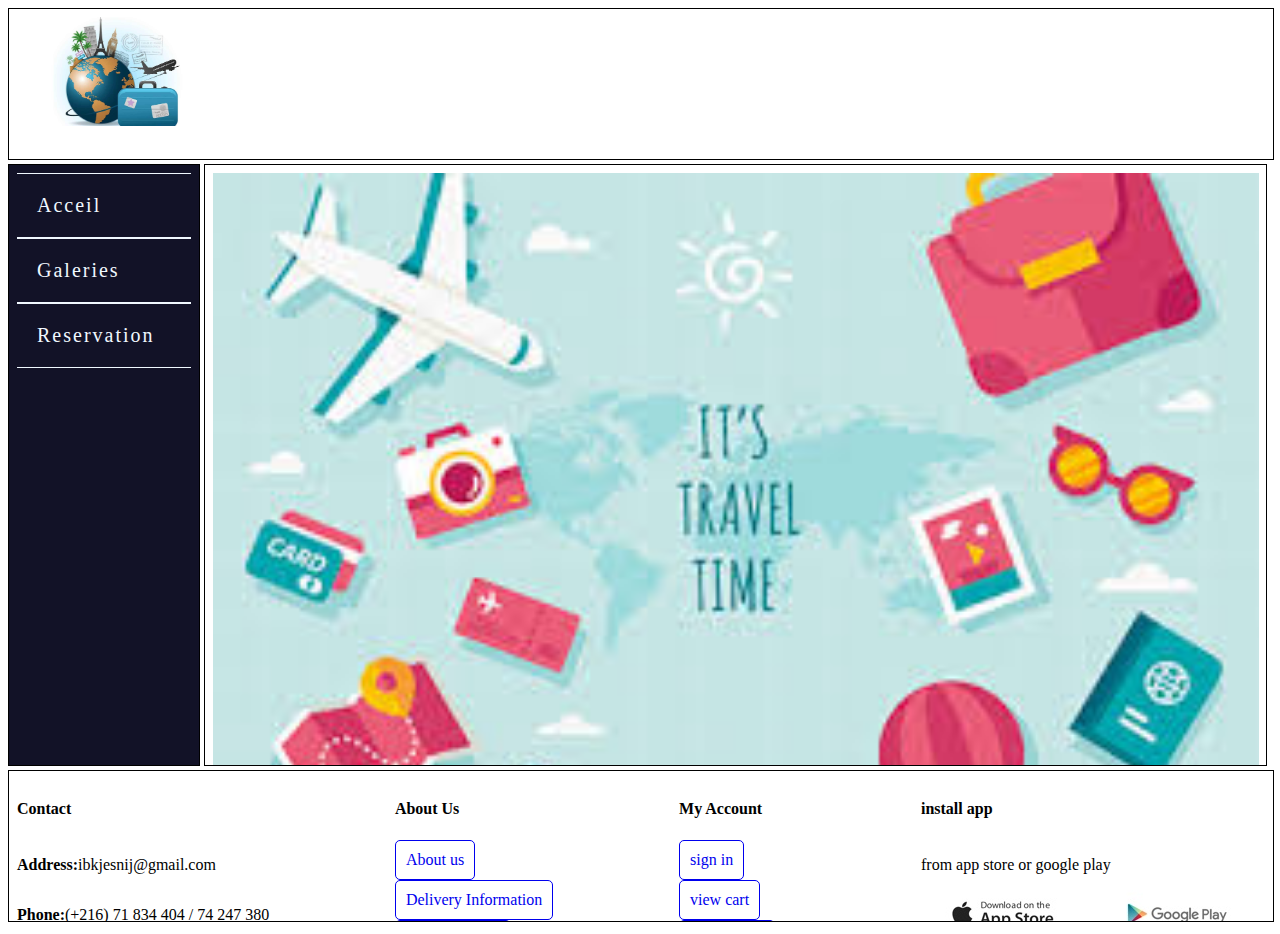
<file: index.html>
<!DOCTYPE html>
<html lang="en">
  <head>
    <meta charset="UTF-8" />
    <meta name="viewport" content="width=device-width, initial-scale=1.0" />
    <title>Document</title>
  </head>
  <body>
    <form action="" method="post">
      <iframe
        src="nav2.html"
        name="zone1"
        height="10%"
        width="100%"
        style="border: 1px solid"
      ></iframe>
      <iframe
        src="nav.html"
        name="zone2"
        height="600px"
        width="15%"
        style="border: 1px solid"
      ></iframe>
      <iframe
        src="accueil.html"
        name="zone3"
        height="600px"
        width="84%"
        style="border: 1px solid"
      ></iframe>
      <iframe
        src="foot.html"
        name="zone4"
        height="10%"
        width="100%"
        style="border: 1px solid"
      ></iframe>
    </form>
  </body>
</html>
</file>
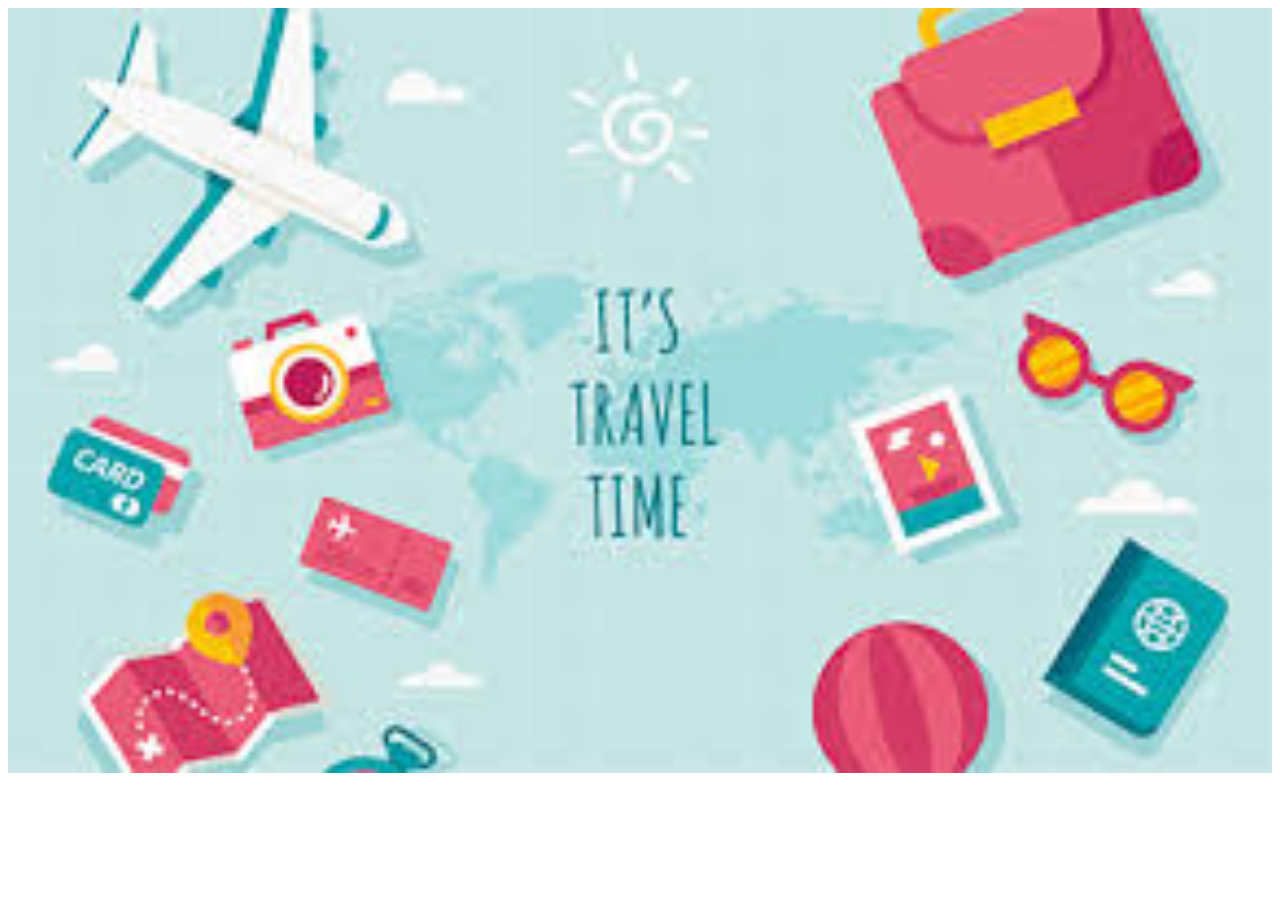
<file: accueil.html>
<!DOCTYPE html>
<html lang="en">
  <head>
    <meta charset="UTF-8" />
    <meta name="viewport" content="width=device-width, initial-scale=1.0" />
    <title>Document</title>
  </head>
  <body>
    <img src="/images/travelt.jpg" width="100%" height="50%">
  </body>
</html>
</file>
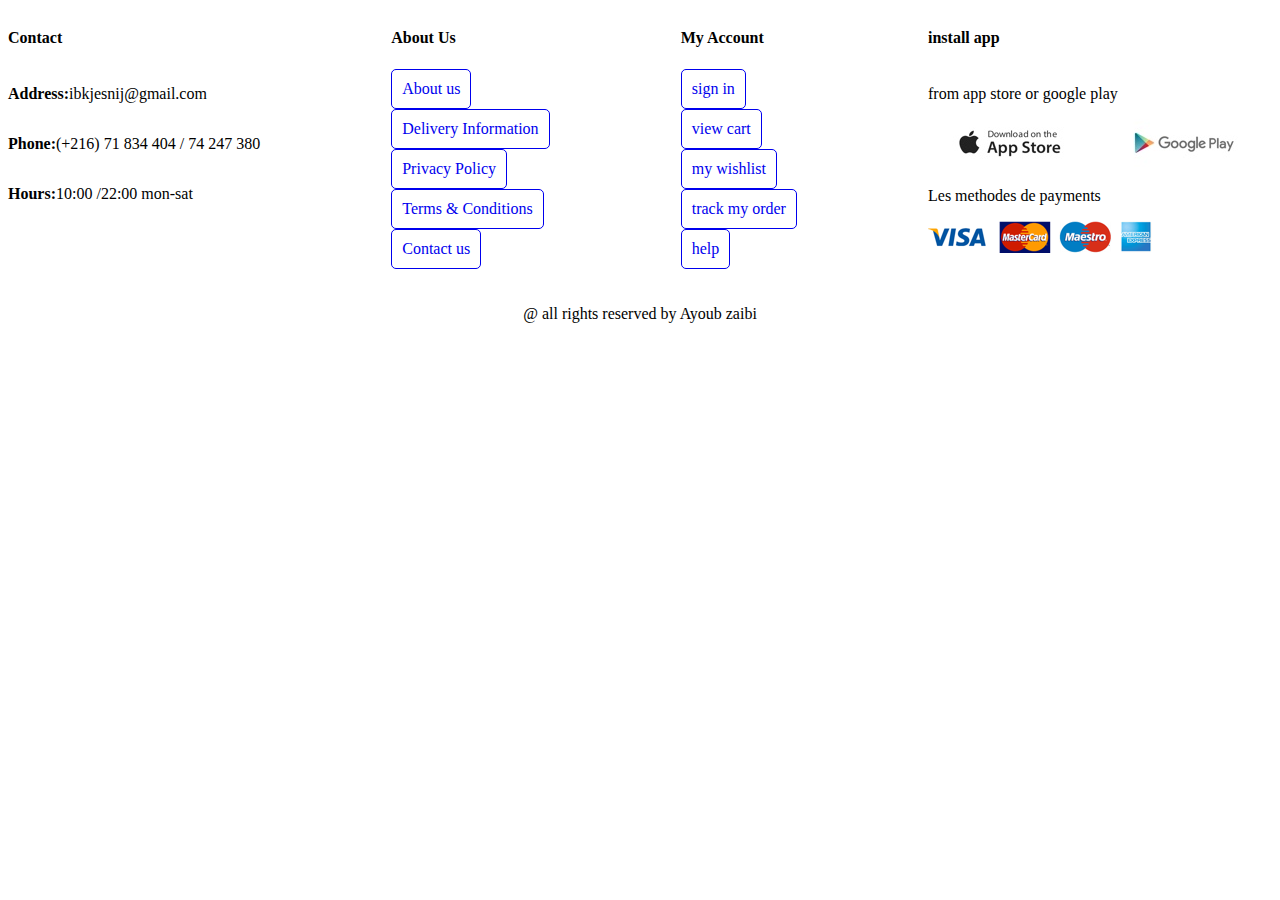
<file: foot.html>
<!DOCTYPE html>
<html lang="en">
<head>
    <meta charset="UTF-8">
    <meta name="viewport" content="width=device-width, initial-scale=1.0">
    <link rel="stylesheet" href="style.css">
    <title>Document</title>
</head>
<body>
    <footer id="fot" class="section-p1" >
        <div class="col">
            <h4>Contact</h4>
            <p><strong>Address:</strong>ibkjesnij@gmail.com</p>
            <p><strong>Phone:</strong>(+216) 71 834 404 / 74 247 380</p>
            <p><strong>Hours:</strong>10:00 /22:00 mon-sat</p>
        </div>
        <div class="col">
            <h4>About Us</h4>
            <a href="#">About us</a>
            <a href="#">Delivery Information</a>
            <a href="#">Privacy Policy</a>
            <a href="#">Terms & Conditions</a>
            <a href="#">Contact us</a>
        </div>
        <div class="col">
            <h4>My Account</h4>
            <a href="#">sign in</a>
            <a href="#">view cart</a>
            <a href="#">my wishlist</a>
            <a href="#">track my order</a>
            <a href="#">help</a>
        </div>
        <div class="col install">
            <h4>install app</h4>
            <p>from app store or google play </p>
            <div class="row">
                <img src="images/pay/app.jpg" alt="" >
                <img src="images/pay/play.jpg" alt="">
            </div>
            <p>Les methodes de payments</p>
            <img src="images/pay/pay.png" alt="">
        </div>
        <div class="copyright">
            <p>@ all rights reserved by Ayoub zaibi</p>
        </div>
</footer>
</body>
</html>
</file>
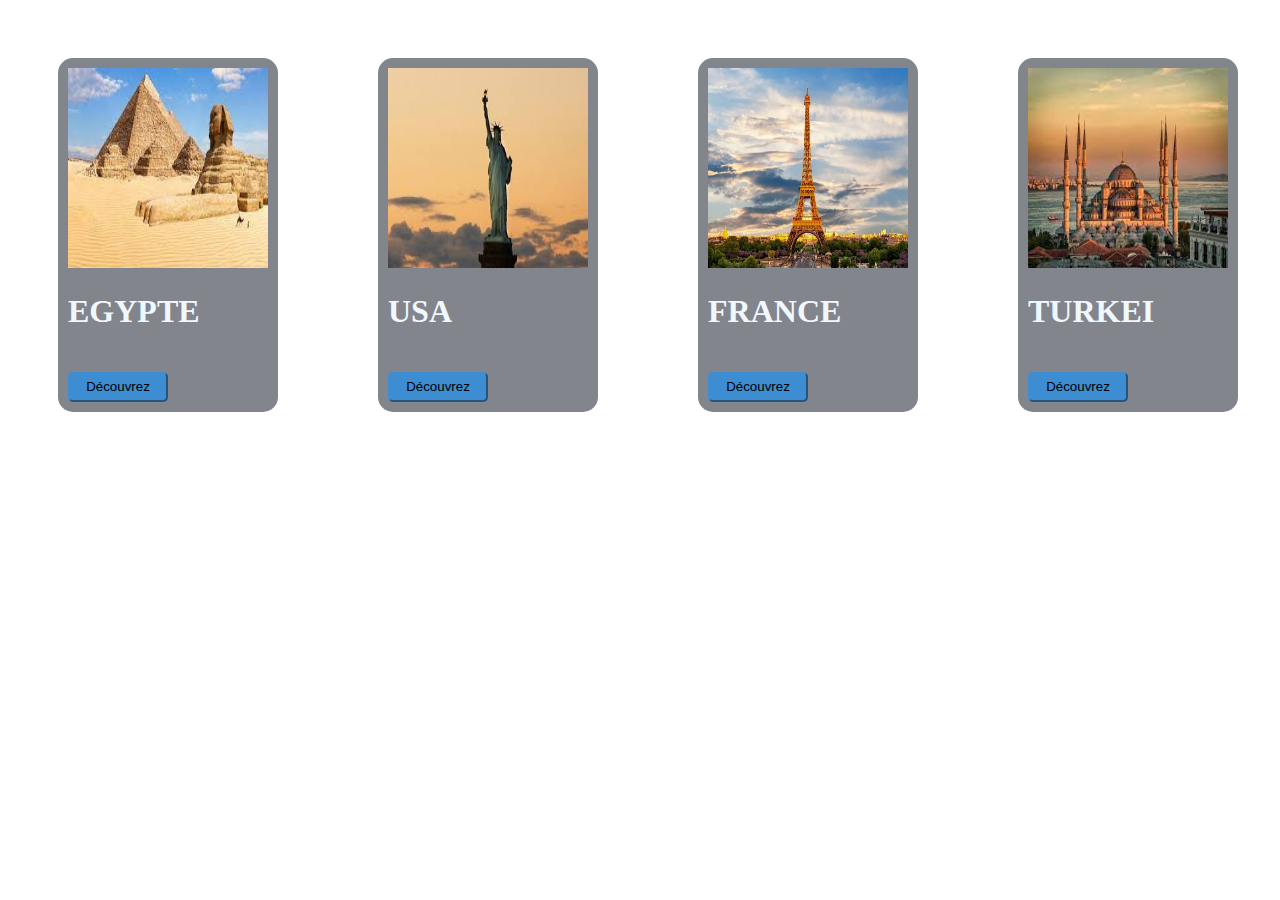
<file: galeries.html>
<!DOCTYPE html>
<html lang="en">
  <head>
    <meta charset="UTF-8" />
    <meta name="viewport" content="width=device-width, initial-scale=1.0" />
    <link rel="stylesheet" href="style.css" />
    <title>Document</title>
  </head>
  <body>
    <div class="tab">
      <div class="t">
        <img src="/images/ahramet.jpg" class="image" />
        <h1>EGYPTE</h1>

        <input type="button" value="Découvrez" class="bt" />
      </div>

      <div class="t">
        <img src="/images/liberti.jpg" class="image" />
        <h1>USA</h1>

        <input type="button" value="Découvrez" class="bt" />
      </div>

      <div class="t">
        <img src="/images/effel.jpg" class="image" />
        <h1>FRANCE</h1>

        <input type="button" value="Découvrez" class="bt" />
      </div>

      <div class="t">
        <img src="/images/turkei.jpg" class="image" />
        <h1>TURKEI</h1>

        <input type="button" value="Découvrez" class="bt" />
      </div>

      <div class="t">
        <img src="/images/mosque.jpg" class="image" />
        <h1>MARROC</h1>

        <input type="button" value="Découvrez" class="bt" />
      </div>
    </div>
  </body>
</html>
</file>
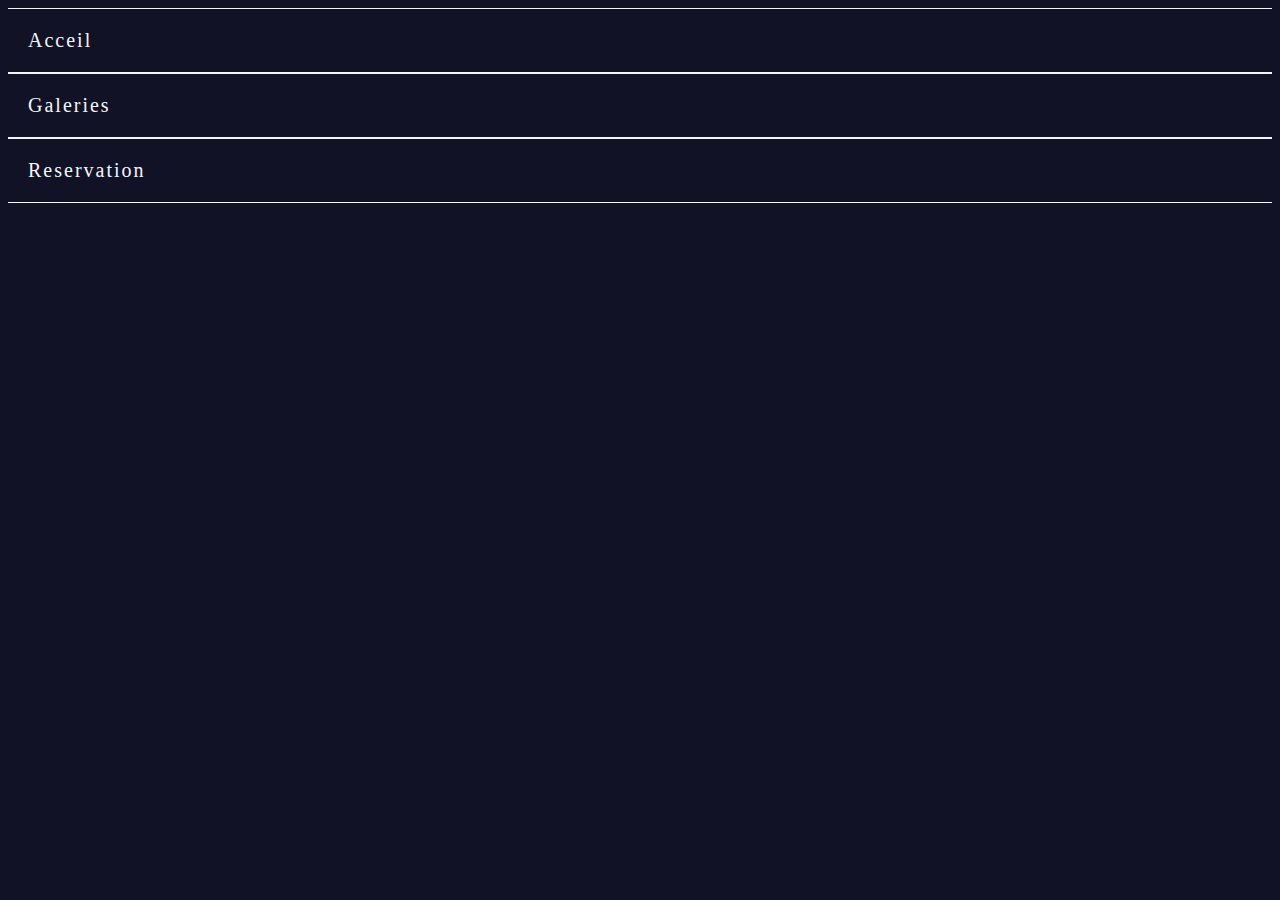
<file: nav.html>
<!DOCTYPE html>
<html lang="en">
  <head>
    <meta charset="UTF-8" />
    <meta name="viewport" content="width=device-width, initial-scale=1.0" />
    <link rel="stylesheet" href="style.css" />
    <title>Document</title>
  </head>
  <body class="bnav">
    <div class="nav">
      <a href="accueil.html" target="zone3">Acceil</a>
      <a href="galeries.html" target="zone3">Galeries</a>
      <a href="reservation.html" target="zone3">Reservation</a>
    </div>

  </body>
</html>
</file>
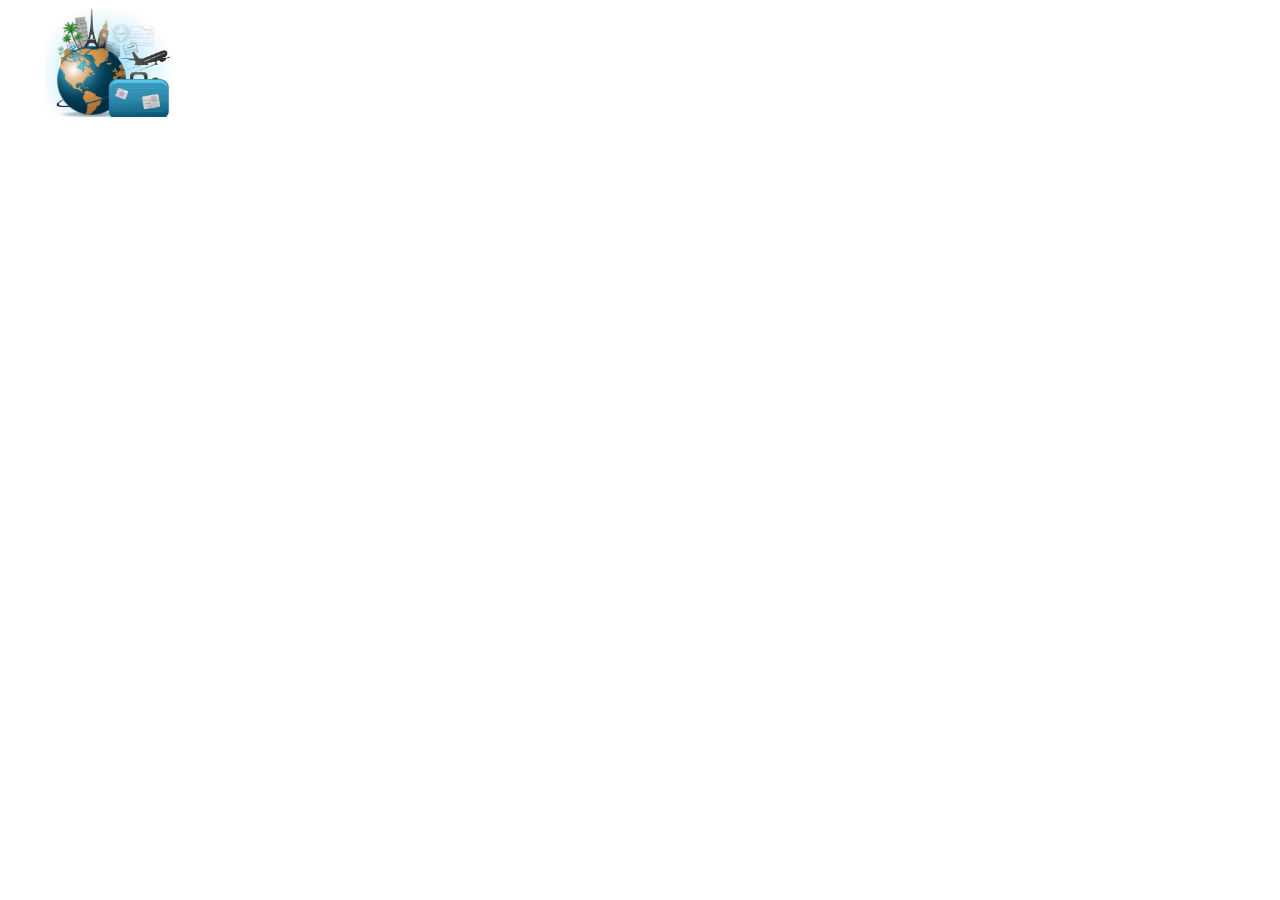
<file: nav2.html>
<!DOCTYPE html>
<html lang="en">
  <head>
    <meta charset="UTF-8" />
    <meta name="viewport" content="width=device-width, initial-scale=1.0" />
    <title>Document</title>
  </head>
  <body>
    <img
      src="/images/263546886_197710989227089_5986427676771739946_n.jpg"
      width="200px"
    />
  </body>
</html>
</file>
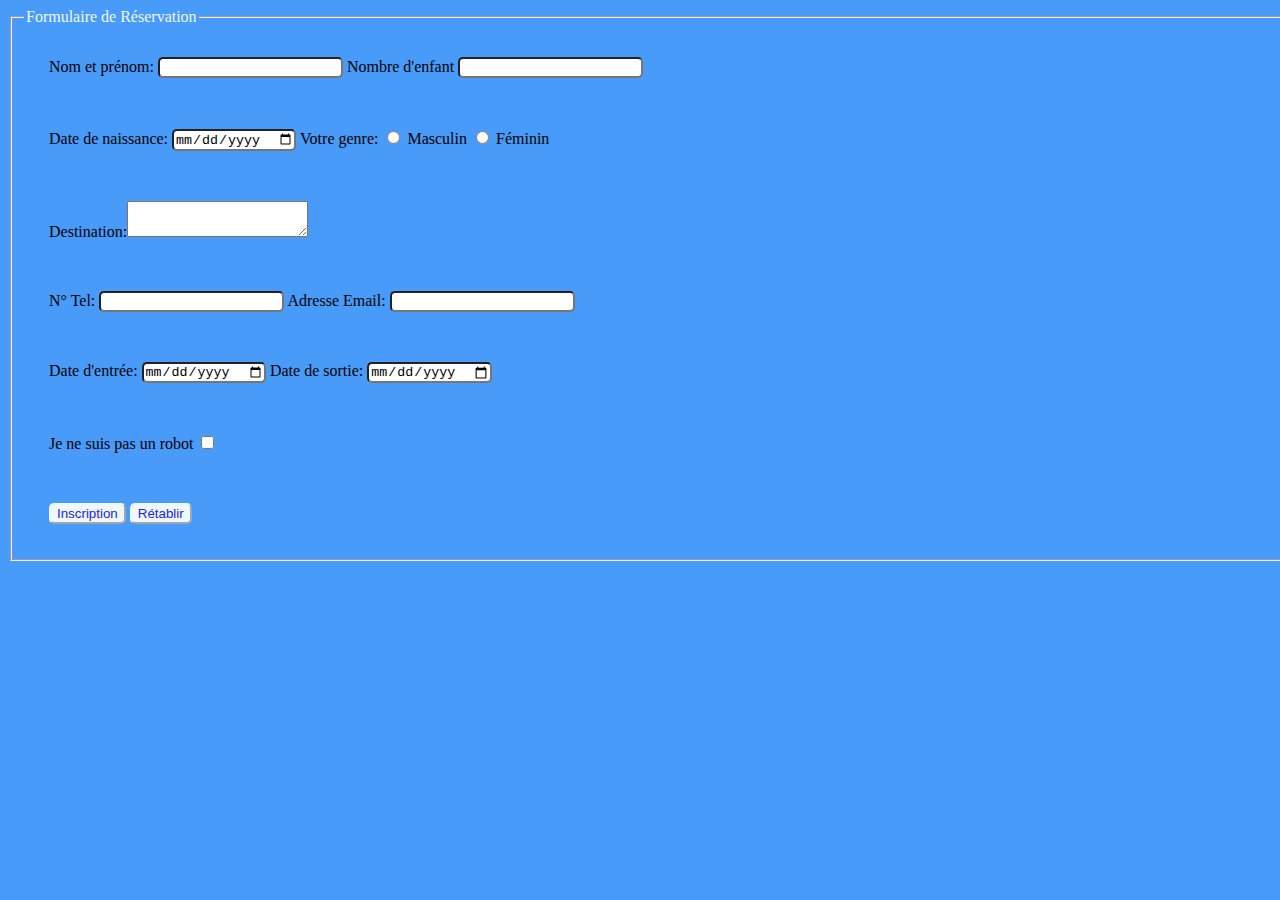
<file: reservation.html>
<!DOCTYPE html>
<head>
    <meta charset="UTF-8">
    <link rel="stylesheet" href="style.css">
    <script src="conroles.js"></script>
    <title>Atelier4-App1</title>
</head>
<body id="reserv">
    <form action="finInscrit.html" onsubmit="return verif()" >
        <fieldset>
            <legend>Formulaire de Réservation</legend>
            <div>
                <label for=""> Nom et prénom:</label> <input type="text" id="np"/>
                <label for="ne"> Nombre d'enfant</label> <input type="number" id="ne" />
            </div>
            <div>
                <label for="dn"> Date de naissance:</label> <input type="date" id="dn" />
                <label> Votre genre:</label> <input type="radio" id="g1" name="genre" />
                <label for="g1"> Masculin</label> <input type="radio" id="g2" name="genre" /><label for="g2"> Féminin</label>
            </div>
            <div>
                <label for="adr"> Destination:</label><textarea id="des" required></textarea>
            </div>
            <div>
                <label for="phone"> N° Tel:</label> <input type="tel" id="phone" />
                <label for="mail"> Adresse Email:</label> <input type="email" id="mail" />
            </div>
            <div>
                <label for="dn"> Date d'entrée:</label> <input type="date" id="de" />
                <label for="dn"> Date de sortie:</label> <input type="date" id="ds" />
            </div>
            <div>
                <label for="robot">Je ne suis pas un robot</label>
                <input type="checkbox" id="robot"  required >
            </div>
            <div>
                <input class="btn" type="submit" value="Inscription"/>
                <input class="btn" type="reset" value="Rétablir"/>
            </div>
        </fieldset>
    </form>  
</body>
</html>
</file>
<file: style.css>
/* nav.html */
.bnav {
  background-color: #121227;
}
.nav a {
  text-decoration: none;
  color: aliceblue;
  font-size: 20px;
  display: list-item;
  letter-spacing: 2px;
  padding: 20px;
  border-top: 1px solid;
  border-bottom: 1px solid;
}
.nav a:hover {
  background-color: rgb(12, 59, 189);
  transition: 0.5s;
  letter-spacing: 4px;
  text-transform: uppercase;
}

/* foot.html    */
footer {
  display: flex;
  flex-wrap: wrap;
  justify-content: space-between;
}

footer .col {
  display: flex;
  flex-direction: column;
  align-items: flex-start;
  margin-bottom: 20px;
}

footer .copyright {
  width: 100%;
  text-align: center;
}
.col a {
  padding: 10px;
  text-decoration: none;
  border: 1px solid;
  border-radius: 5px;
}

/* gallerie */

#header {
  display: flex;
  align-items: center;
  justify-content: space-between;
  padding: 20px 80px;
  color: #83858c;
  box-shadow: 0 5px 15px rgba(0, 0, 0, 0.06);
  z-index: 999;
  position: sticky;
  top: 0;
  left: 0;
  background-color: white;
}
.tab {
  display: flex;
  justify-content: space-between;
}
.image {
  width: 200px;
  height: 200px;
}

.t {
  background-color: #83858c;
  color: aliceblue;
  margin: 50px;
  padding: 10px;
  border-radius: 15px;
  width: 290px;
  list-style: none;
}
.t:hover {
  background-color: #121227;
  transition: 0.5s;
}

.bt {
  margin-top: 20px;
  background-color: rgb(61, 141, 211);
  border-color: rgb(61, 141, 211);
  border-radius: 5px;
  width: 100px;
  height: 30px;
}

.bt:hover {
  background-color: rgb(12, 59, 189);
  border-color: rgb(12, 59, 189);
  transition: 0.5s;
  color: aliceblue;
}

/* Reservation */
#reserv {
  background-color: rgb(72, 155, 249);
}
fieldset legend {
  color: aliceblue;
}
fieldset {
  width: 100%;
  height: 100%;
  background-color: rgb(72, 155, 249);
}
fieldset div {
  padding: 25px;
}
fieldset input {
  border-radius: 5px;
}
.btn {
  background-color: aliceblue;
  color: rgb(28, 37, 221);
  border-color: aliceblue;
}
.btn:hover {
  background-color: rgb(31, 13, 162);
  border-color: blue;
  color: aliceblue;
  transition: 0.5s;
}
</file>
